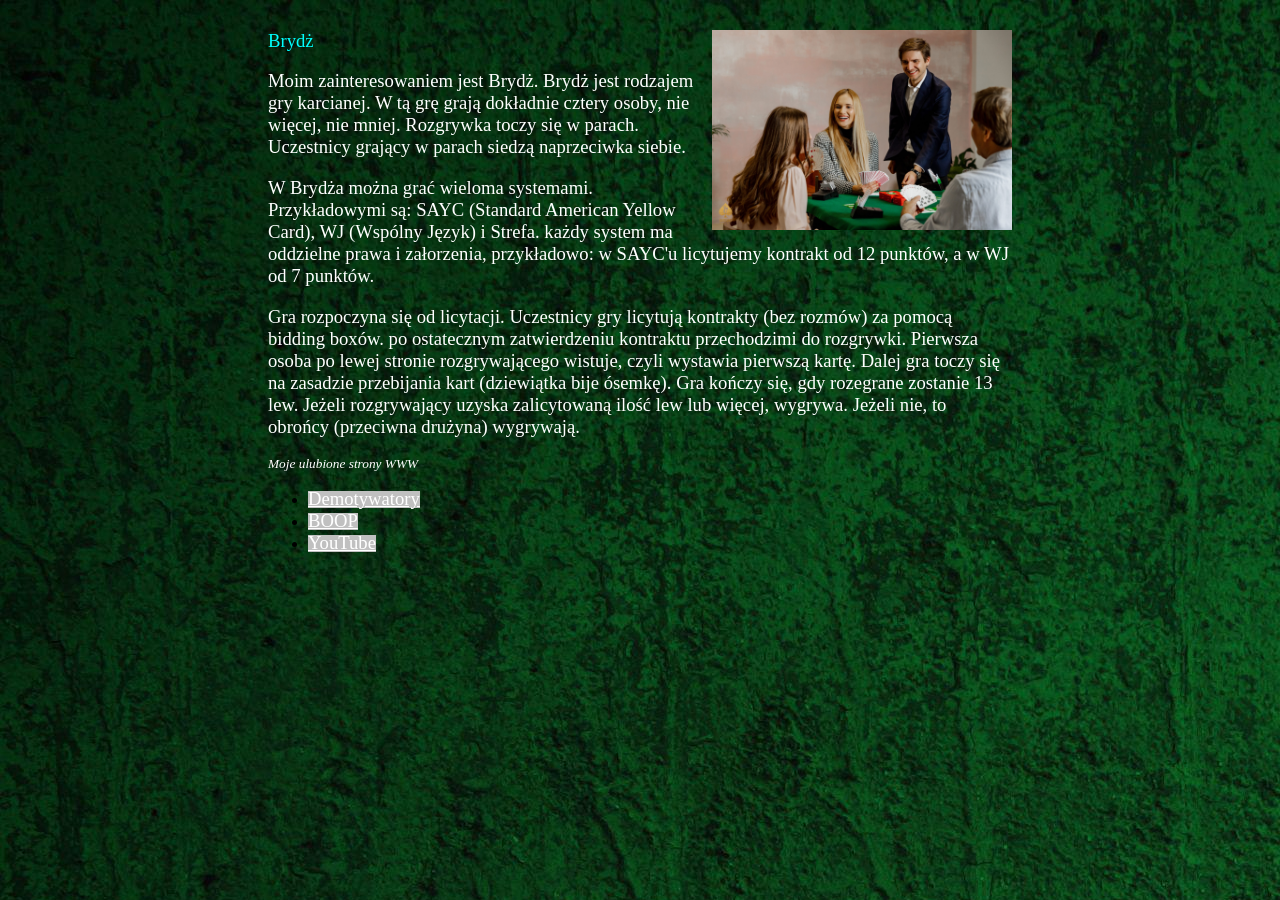
<file: index.html>
<!DOCTYPE html>
<html lang="en">
<head>
    <meta charset="UTF-8">
    <meta http-equiv="X-UA-Compatible" content="IE=edge">
    <meta name="viewport" content="width=device-width, initial-scale=1.0">
    <title>Brydż</title>
    <link rel="stylesheet" href="style1.css">
</head>
<body bgcolor="339933">

  <table border="0" width="750">
    <tr>
        <td>
           <p><img src="brydz.jpg" alt="" width="100" align="right"></p>

          <p id="title">Brydż</p>
                
         

 <p>Moim zainteresowaniem jest Brydż. Brydż jest rodzajem gry karcianej. W tą grę grają dokładnie cztery osoby, nie więcej, nie mniej. Rozgrywka toczy się w parach. Uczestnicy grający w parach siedzą naprzeciwka siebie.</p>
 
<p>W Brydża można grać wieloma systemami. Przykładowymi są: SAYC (Standard American Yellow Card), WJ (Wspólny Język) i Strefa. każdy system ma oddzielne prawa i załorzenia, przykładowo: w SAYC'u licytujemy kontrakt od 12 punktów, a w WJ od 7 punktów.</p>

<p>Gra rozpoczyna się od licytacji. Uczestnicy gry licytują kontrakty (bez rozmów) za pomocą bidding boxów. po ostatecznym zatwierdzeniu kontraktu przechodzimi do rozgrywki. Pierwsza osoba po lewej stronie rozgrywającego wistuje, czyli wystawia pierwszą kartę. Dalej gra toczy się na zasadzie przebijania kart (dziewiątka bije ósemkę). Gra kończy się, gdy rozegrane zostanie 13 lew. Jeżeli rozgrywający uzyska zalicytowaną ilość lew lub więcej, wygrywa. Jeżeli nie, to obrońcy (przeciwna drużyna) wygrywają.</p></p>

<p class="small"> Moje ulubione strony WWW </p>
<ul>
    <li><span><a href="https://demotywatory.pl/">Demotywatory</a></span></li>
    <li><span><a href="https://boop.pl/">BOOP</a></span></li>
    <li><span><a href="https://www.youtube.com/">YouTube</a></span></li>
</ul>  
        </td>
    </tr>
  </table>




</body>
     
</html>
</file>
<file: style1.css>
p, a, h1
{
	color: white ;
	font-size: 14pt;
	font-family: Copperplate Gothic Light
}

body

{
	color: 3366FF;
	background-color: 3366FF;
	background-image: url("green.jpg");
	
}

img{
	background-image: url("green.jpg");
	opacity: 10;
}

img
{
	content: url("brydz.jpg");
	width: 300px;
	border: 10px;
	opacity: 10;
	
}

#id
{
	font-size: 18pt;
	font-weight: bold;
	
}

.small
{
	font-size: 10pt;
	font-style: italic;
}




c
{
	color: black;
	font-size: 18pt;
	font-family: Copperplate Gothic Light
}


li span {
  background: silver;
  
}

table{
    margin-left: auto;
    margin-right: auto;

}

#title

{
	color:aqua;
}
</file>
